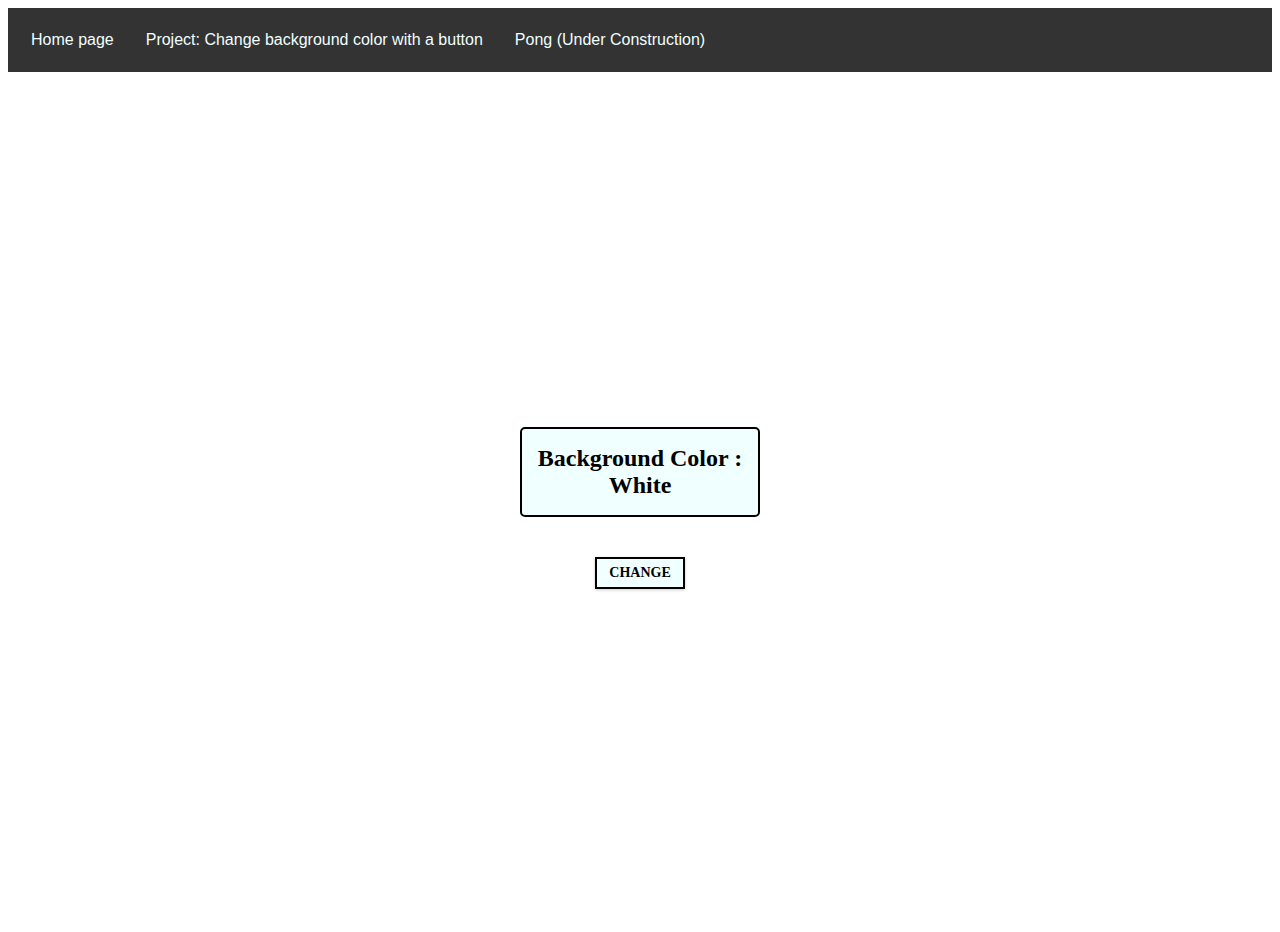
<file: Project 1.html>
<!DOCTYPE html>
<html lang="en">
  <head>
    <meta charset="UTF-8" />
    <meta name="viewport" content="width=device-width, initial-scale=1.0" />
    <title> Color Flipper</title>
    <!-- styles -->
    <link rel="stylesheet" href="styles2.css" />
  </head>
  <body>

    <!-- THIS IS ME MESSING WITH NAV BAR-->
    <nav>
      <div class="nav">
        <a href="index.html">Home page</a>
        <a href="Project Webpage.html"> Project: Change background color with a button
        <a href="Pong.html"> Pong (Under Construction)</a>
    </div>
    </nav>

    <!-- DONT MESS WITH WHATS BELOW THIS, PUNK-->
    <main>
      <div class="container">
        <h2>Background Color : <span class="color"> White </span></h2>
        <button class="btn btn-hero" id="btn">Change</button>
      </div>
    </main>
    <!-- javascript -->
    <script src="JS for project.js"></script>
  </body>
</html>
</file>
<file: styles2.css>
:root {
    font-style: Arial, helvetica, serif;
  }
  
  .btn {
    font-family: Serif ;
    text-transform: uppercase;
    background: azure;
    color: Black;
    padding: 0.375rem 0.75rem;
    letter-spacing: normal;
    display: inline-block;
    font-weight: 700;
    transition: 0.1 s;
    font-size: 0.875rem;
    border: 2px solid; 
    cursor: pointer;
    box-shadow: 0 1px 3px rgba(0, 0, 0, 0.2);
    }
  .btn:hover {
    color: rgb(6, 6, 6) ;
    background: transparent;
    transition: 0.1s; 
  }
  .nav {
      background-color: #333;
      color: whitesmoke;
      font-family:Arial, Helvetica, sans-serif;
      font-size: 16px;
      padding: 7px;
      text-decoration: none;
      display: flex;
      overflow: hidden;
           }
  .nav a {
    color: azure;
    text-align: center;
    padding: 16px;
    text-decoration: none;
    font-size: 16px;
    overflow: hidden;
  }
     
    nav a:hover {
      color: black;
      background-color:aliceblue;
      transition: 0.1s;
  
    }
   
    main {
      min-height: calc(100vh - 3rem);
      display: grid;
      place-items: center;
    }
    .container {
      text-align: center;
    }
    .container h2 {
      background-color: azure;
      color:black;
      padding: 1rem;
      border-radius:5px;
      border-color: black;
      border-style: solid;
      border-width: 2px;
      margin-bottom: 2.5rem;
      display: grid;
       }
    .color {
      color:#000000
      
    }
</file>
